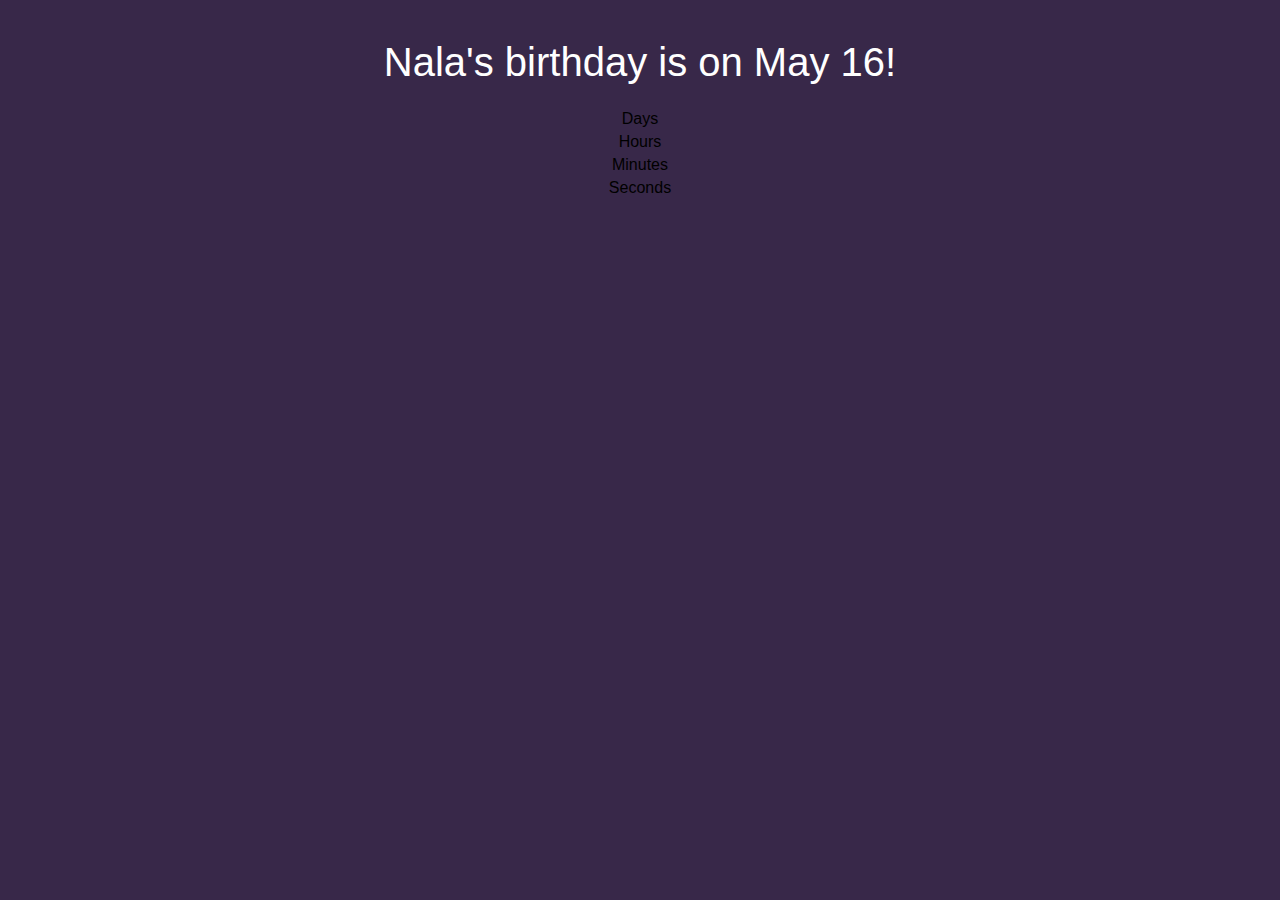
<file: nalaBirthday.html>
<html lang="en">
<meta name="viewport" content="width=device-width, initial-scale=1">
<link rel="stylesheet" href="Clock.css">


<head>
    <title>Nala Birthday</title>
</head>


<body>

    <h1> Nala's birthday is on May 16!</h1>
    <div id=" clockdiv ">
        <div>
            <span class="days "></span>
            <div class="smalltext ">Days</div>
        </div>
        <div>
            <span class="hours "></span>
            <div class="smalltext ">Hours</div>
        </div>
        <div>
            <span class="minutes "></span>
            <div class="smalltext ">Minutes</div>
        </div>
        <div>
            <span class="seconds "></span>
            <div class="smalltext ">Seconds</div>
        </div>
    </div>
    <script src="clock.js"></script>

</body>

</html>
</file>
<file: Clock.css>
body {
    text-align: center;
    background: #382849;
    font-family: sans-serif;
    font-weight: 100;
}

h1 {
    color: rgb(255, 255, 255);
    font-weight: 100;
    font-size: 40px;
    margin: 40px 0px 20px;
}

#clockdiv {
    font-family: sans-serif;
    color: rgb(255, 255, 255);
    display: inline-block;
    font-weight: 100;
    text-align: center;
    font-size: 30px;
}

#clockdiv>div {
    padding: 10px;
    border-radius: 3px;
    background: #3f295a;
    display: inline-block;
}

#clockdiv div>span {
    padding: 15px;
    border-radius: 3px;
    background: #503764;
    display: inline-block;
}

.smalltext {
    padding-top: 5px;
    font-size: 16px;
}
</file>
